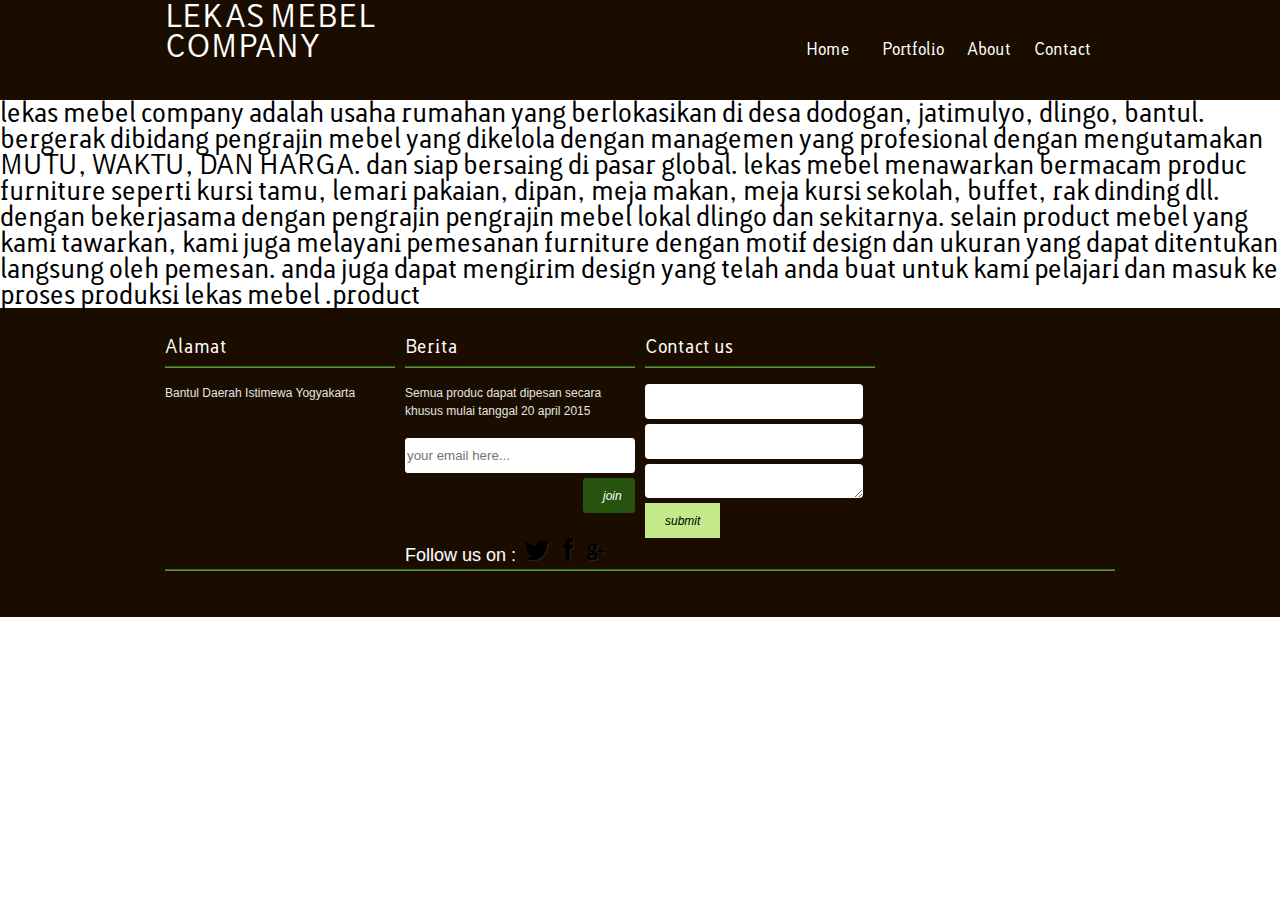
<file: main.html>
<html>
<head>
<meta charset="utf-8">
<meta charset="utf-8">
<meta name="keywords" content="keyword1,keyword2"/>
<link rel="stylesheet" href="nivo-slider/default/default.css" type="text/css" media="screen" />
<link rel="stylesheet" href="nivo-slider/default/nivo-slider.css" type="text/css" media="screen" />

<link  href="css/screen.css" media="screen" rel="stylesheet"/>
<link  href="css/style.css" media="screen" rel="stylesheet"/>


<body>
<div ng-app="myApp" id="header_wrapper">
	<header class="container">
		<h1 class="span-6">LEKAS MEBEL COMPANY</h1>
		
		<nav class=" span-12 last right">
			<ul class="right">
				<li class="active"><a class="p_text_color" href="index.html">Home</a></li>
				<li><a href="#!"portfolio>Portfolio</a></li>
				<li><a href="About.html">About</a></li>
				<li><a href="contact.html">Contact</a></li>
			</ul>
		</nav>
	</header>
</div>


	  	<div class="col-md-4 artikel">
	  		<div>
	  			<h1>lekas mebel company adalah usaha rumahan yang berlokasikan di desa dodogan, jatimulyo, dlingo, bantul. bergerak dibidang pengrajin mebel yang dikelola dengan managemen yang profesional dengan mengutamakan MUTU, WAKTU, DAN HARGA. dan siap bersaing di pasar global. lekas mebel menawarkan bermacam produc furniture seperti kursi tamu, lemari pakaian, dipan, meja makan, meja kursi sekolah, buffet, rak dinding dll. dengan bekerjasama dengan pengrajin pengrajin mebel lokal dlingo dan sekitarnya. selain product mebel yang kami tawarkan, kami juga melayani pemesanan furniture dengan motif design dan ukuran yang dapat ditentukan langsung oleh pemesan. anda juga dapat mengirim design yang telah anda buat untuk kami pelajari dan masuk ke proses produksi lekas mebel
	  			.product  </h1>	  			
	  	</div>
	  </div>
	</head>


	<footer class="clearfix">
		<div class="container">
			<div class="about span-6">
				<h3>Alamat</h3><hr />
				<p>Bantul Daerah Istimewa Yogyakarta</p>
				

			</div>
			
			<div id="newsletter" class="span-6">
			<h3>Berita</h3><hr />
				<p>Semua produc dapat dipesan secara khusus mulai tanggal 20 april 2015</p>
				<form action="#" class="clearfix">
					<div class="newsletter_textfield_wrapper">
						<input type="text" name="newsletter" placeholder="your email here..." width="70%" class="left" />
						<input type="submit" value="join" width="30%" class="right" />
					</div>
				</form>
				<div class="social_icons">Follow us on :
					<a href="">
						<img src="images/tweeter.png" alt=""></img></a>
					<a href="">
						<img src="images/facebook.png" alt=""></img></a>
					<a href="">
						<img src="images/gplus.png" alt=""></img></a></div>
			</div>
			<div id="footer_form" class="span-6 last clearfix">
				<h3>Contact us</h3><hr />
				<form action="#">
					<div class="row">
						<input type="text" name="name" class="span-6 last" /></div>
					<div class="row">
						<input type="text" name="email" class="span-6 last" /></div>
					<div class="row">
						<textarea name="message"  class="span-6 last" ></textarea></div>
					<div><input type="submit" value="submit" class="left" /></div>
				</form>


			</div><hr />

			</div></div>
	</footer>
</file>
<file: nivo-slider/default/default.css>
/*
Skin Name: Nivo Slider Default Theme
Skin URI: http://nivo.dev7studios.com
Description: The default skin for the Nivo Slider.
Version: 1.3
Author: Gilbert Pellegrom
Author URI: http://dev7studios.com
Supports Thumbs: true
*/

.theme-default .nivoSlider {
	position:relative;
	background:#fff url(loading.gif) no-repeat 50% 50%;
    margin-bottom:10px;
    -webkit-box-shadow: 0px 1px 5px 0px #4a4a4a;
    -moz-box-shadow: 0px 1px 5px 0px #4a4a4a;
    box-shadow: 0px 1px 5px 0px #4a4a4a;
}
.theme-default .nivoSlider img {
	position:absolute;
	top:0px;
	left:0px;
	display:none;
}
.theme-default .nivoSlider a {
	border:0;
	display:block;
}

.theme-default .nivo-controlNav {
	text-align: center;
	padding: 20px 0;
}
.theme-default .nivo-controlNav a {
	display:inline-block;
	width:22px;
	height:22px;
	background:url(bullets.png) no-repeat;
	text-indent:-9999px;
	border:0;
	margin: 0 2px;
}
.theme-default .nivo-controlNav a.active {
	background-position:0 -22px;
}

.theme-default .nivo-directionNav a {
	display:block;
	width:30px;
	height:30px;
	background:url(arrows.png) no-repeat;
	text-indent:-9999px;
	border:0;
	opacity: 0;
	-webkit-transition: all 200ms ease-in-out;
    -moz-transition: all 200ms ease-in-out;
    -o-transition: all 200ms ease-in-out;
    transition: all 200ms ease-in-out;
}
.theme-default:hover .nivo-directionNav a { opacity: 1; }
.theme-default a.nivo-nextNav {
	background-position:-30px 0;
	right:15px;
}
.theme-default a.nivo-prevNav {
	left:15px;
}

.theme-default .nivo-caption {
    font-family: Helvetica, Arial, sans-serif;
}
.theme-default .nivo-caption a {
    color:#fff;
    border-bottom:1px dotted #fff;
}
.theme-default .nivo-caption a:hover {
    color:#fff;
}

.theme-default .nivo-controlNav.nivo-thumbs-enabled {
	width: 100%;
}
.theme-default .nivo-controlNav.nivo-thumbs-enabled a {
	width: auto;
	height: auto;
	background: none;
	margin-bottom: 5px;
}
.theme-default .nivo-controlNav.nivo-thumbs-enabled img {
	display: block;
	width: 120px;
	height: auto;
}
</file>
<file: css/screen.css>
/* -----------------------------------------------------------------------


 Blueprint CSS Framework 1.0.1
 http://blueprintcss.org

   * Copyright (c) 2007-Present. See LICENSE for more info.
   * See README for instructions on how to use Blueprint.
   * For credits and origins, see AUTHORS.
   * This is a compressed file. See the sources in the 'src' directory.

----------------------------------------------------------------------- */

/* reset.css */
html {margin:0;padding:0;border:0;}
body, div, span, object, iframe, h1, h2, h3, h4, h5, h6, p, blockquote, pre, a, abbr, acronym, address, code, del, dfn, em, img, q, dl, dt, dd, ol, ul, li, fieldset, form, label, legend, table, caption, tbody, tfoot, thead, tr, th, td, article, aside, dialog, figure, footer, header, hgroup, nav, section {margin:0;padding:0;border:0;font-size:100%;font:inherit;vertical-align:baseline;}
article, aside, details, figcaption, figure, dialog, footer, header, hgroup, menu, nav, section {display:block;}
body {line-height:1.5;}
table {border-collapse:separate;border-spacing:0;}
caption, th, td {text-align:left;font-weight:normal;float:none !important;}
table, th, td {vertical-align:middle;}
blockquote:before, blockquote:after, q:before, q:after {content:'';}
blockquote, q {quotes:"" "";}
a img {border:none;}
:focus {outline:0;}

/* typography.css */
html {font-size:100.01%;}
h1, h2, h3, h4, h5, h6 {font-weight:normal;}
h1 {font-size:2em;line-height:1;}
h2 {font-size:1.6em;}
h3 {font-size:1.4em;line-height:1;}
h4 {font-size:1.2em;line-height:1.25;}
h5 {font-size:1em;font-weight:bold;}
h6 {font-size:1em;font-weight:bold;}
h1 img, h2 img, h3 img, h4 img, h5 img, h6 img {margin:0;}
p {margin:0 0 1.5em;}
.left {float:left !important;}
p .left {margin:1.5em 1.5em 1.5em 0;padding:0;}
.right {float:right !important;}
p .right {margin:1.5em 0 1.5em 1.5em;padding:0;}
a:focus, a:hover {color:#09f;}
a {color:#06c;text-decoration:underline;}
blockquote {margin:1.5em;color:#666;font-style:italic;}
strong, dfn {font-weight:bold;}
em, dfn {font-style:italic;}
sup, sub {line-height:0;}
abbr, acronym {border-bottom:1px dotted #666;}
address {margin:0 0 1.5em;font-style:italic;}
del {color:#666;}
pre {margin:1.5em 0;white-space:pre;}
pre, code, tt {font:1em 'andale mono', 'lucida console', monospace;line-height:1.5;}
li ul, li ol {margin:0;}
ul, ol {margin:0 1.5em 1.5em 0;padding-left:1.5em;}
ul {list-style-type:disc;}
ol {list-style-type:decimal;}
dl {margin:0 0 1.5em 0;}
dl dt {font-weight:bold;}
dd {margin-left:1.5em;}
table {margin-bottom:1.4em;width:100%;}
th {font-weight:bold;}
thead th {background:#c3d9ff;}
th, td, caption {padding:4px 10px 4px 5px;}
tfoot {font-style:italic;}
caption {background:#eee;}
.small {font-size:.8em;margin-bottom:1.875em;line-height:1.875em;}
.large {font-size:1.2em;line-height:2.5em;margin-bottom:1.25em;}
.hide {display:none;}
.quiet {color:#666;}
.loud {color:#000;}
.highlight {background:#ff0;}
.added {background:#060;color:#fff;}
.removed {background:#900;color:#fff;}
.first {margin-left:0;padding-left:0;}
.last {margin-right:0;padding-right:0;}
.top {margin-top:0;padding-top:0;}
.bottom {margin-bottom:0;padding-bottom:0;}

/* grid.css */
.container {width:950px;margin:0 auto;}
.column, .span-1, .span-2, .span-3, .span-4, .span-5, .span-6, .span-7, .span-8, .span-9, .span-10, .span-11, .span-12, .span-13, .span-14, .span-15, .span-16, .span-17, .span-18, .span-19, .span-20, .span-21, .span-22, .span-23, .span-24 {float:left;margin-right:10px;}
.last {margin-right:0;}
.span-1 {width:30px;}
.span-2 {width:70px;}
.span-3 {width:110px;}
.span-4 {width:150px;}
.span-5 {width:190px;}
.span-6 {width:230px;}
.span-7 {width:270px;}
.span-8 {width:310px;}
.span-9 {width:350px;}
.span-10 {width:390px;}
.span-11 {width:430px;}
.span-12 {width:470px;}
.span-13 {width:510px;}
.span-14 {width:550px;}
.span-15 {width:590px;}
.span-16 {width:630px;}
.span-17 {width:670px;}
.span-18 {width:710px;}
.span-19 {width:750px;}
.span-20 {width:790px;}
.span-21 {width:830px;}
.span-22 {width:870px;}
.span-23 {width:910px;}
.span-24 {width:950px;margin-right:0;}
input.span-1, textarea.span-1, input.span-2, textarea.span-2, input.span-3, textarea.span-3, input.span-4, textarea.span-4, input.span-5, textarea.span-5, input.span-6, textarea.span-6, input.span-7, textarea.span-7, input.span-8, textarea.span-8, input.span-9, textarea.span-9, input.span-10, textarea.span-10, input.span-11, textarea.span-11, input.span-12, textarea.span-12, input.span-13, textarea.span-13, input.span-14, textarea.span-14, input.span-15, textarea.span-15, input.span-16, textarea.span-16, input.span-17, textarea.span-17, input.span-18, textarea.span-18, input.span-19, textarea.span-19, input.span-20, textarea.span-20, input.span-21, textarea.span-21, input.span-22, textarea.span-22, input.span-23, textarea.span-23, input.span-24, textarea.span-24 {border-left-width:1px;border-right-width:1px;padding-left:5px;padding-right:5px;}
input.span-1, textarea.span-1 {width:18px;}
input.span-2, textarea.span-2 {width:58px;}
input.span-3, textarea.span-3 {width:98px;}
input.span-4, textarea.span-4 {width:138px;}
input.span-5, textarea.span-5 {width:178px;}
input.span-6, textarea.span-6 {width:218px;}
input.span-7, textarea.span-7 {width:258px;}
input.span-8, textarea.span-8 {width:298px;}
input.span-9, textarea.span-9 {width:338px;}
input.span-10, textarea.span-10 {width:378px;}
input.span-11, textarea.span-11 {width:418px;}
input.span-12, textarea.span-12 {width:458px;}
input.span-13, textarea.span-13 {width:498px;}
input.span-14, textarea.span-14 {width:538px;}
input.span-15, textarea.span-15 {width:578px;}
input.span-16, textarea.span-16 {width:618px;}
input.span-17, textarea.span-17 {width:658px;}
input.span-18, textarea.span-18 {width:698px;}
input.span-19, textarea.span-19 {width:738px;}
input.span-20, textarea.span-20 {width:778px;}
input.span-21, textarea.span-21 {width:818px;}
input.span-22, textarea.span-22 {width:858px;}
input.span-23, textarea.span-23 {width:898px;}
input.span-24, textarea.span-24 {width:938px;}
.append-1 {padding-right:40px;}
.append-2 {padding-right:80px;}
.append-3 {padding-right:120px;}
.append-4 {padding-right:160px;}
.append-5 {padding-right:200px;}
.append-6 {padding-right:240px;}
.append-7 {padding-right:280px;}
.append-8 {padding-right:320px;}
.append-9 {padding-right:360px;}
.append-10 {padding-right:400px;}
.append-11 {padding-right:440px;}
.append-12 {padding-right:480px;}
.append-13 {padding-right:520px;}
.append-14 {padding-right:560px;}
.append-15 {padding-right:600px;}
.append-16 {padding-right:640px;}
.append-17 {padding-right:680px;}
.append-18 {padding-right:720px;}
.append-19 {padding-right:760px;}
.append-20 {padding-right:800px;}
.append-21 {padding-right:840px;}
.append-22 {padding-right:880px;}
.append-23 {padding-right:920px;}
.prepend-1 {padding-left:40px;}
.prepend-2 {padding-left:80px;}
.prepend-3 {padding-left:120px;}
.prepend-4 {padding-left:160px;}
.prepend-5 {padding-left:200px;}
.prepend-6 {padding-left:240px;}
.prepend-7 {padding-left:280px;}
.prepend-8 {padding-left:320px;}
.prepend-9 {padding-left:360px;}
.prepend-10 {padding-left:400px;}
.prepend-11 {padding-left:440px;}
.prepend-12 {padding-left:480px;}
.prepend-13 {padding-left:520px;}
.prepend-14 {padding-left:560px;}
.prepend-15 {padding-left:600px;}
.prepend-16 {padding-left:640px;}
.prepend-17 {padding-left:680px;}
.prepend-18 {padding-left:720px;}
.prepend-19 {padding-left:760px;}
.prepend-20 {padding-left:800px;}
.prepend-21 {padding-left:840px;}
.prepend-22 {padding-left:880px;}
.prepend-23 {padding-left:920px;}
.border {padding-right:4px;margin-right:5px;border-right:1px solid #ddd;}
.colborder {padding-right:24px;margin-right:25px;border-right:1px solid #ddd;}
.pull-1 {margin-left:-40px;}
.pull-2 {margin-left:-80px;}
.pull-3 {margin-left:-120px;}
.pull-4 {margin-left:-160px;}
.pull-5 {margin-left:-200px;}
.pull-6 {margin-left:-240px;}
.pull-7 {margin-left:-280px;}
.pull-8 {margin-left:-320px;}
.pull-9 {margin-left:-360px;}
.pull-10 {margin-left:-400px;}
.pull-11 {margin-left:-440px;}
.pull-12 {margin-left:-480px;}
.pull-13 {margin-left:-520px;}
.pull-14 {margin-left:-560px;}
.pull-15 {margin-left:-600px;}
.pull-16 {margin-left:-640px;}
.pull-17 {margin-left:-680px;}
.pull-18 {margin-left:-720px;}
.pull-19 {margin-left:-760px;}
.pull-20 {margin-left:-800px;}
.pull-21 {margin-left:-840px;}
.pull-22 {margin-left:-880px;}
.pull-23 {margin-left:-920px;}
.pull-24 {margin-left:-960px;}
.pull-1, .pull-2, .pull-3, .pull-4, .pull-5, .pull-6, .pull-7, .pull-8, .pull-9, .pull-10, .pull-11, .pull-12, .pull-13, .pull-14, .pull-15, .pull-16, .pull-17, .pull-18, .pull-19, .pull-20, .pull-21, .pull-22, .pull-23, .pull-24 {float:left;position:relative;}
.push-1 {margin:0 -40px 1.5em 40px;}
.push-2 {margin:0 -80px 1.5em 80px;}
.push-3 {margin:0 -120px 1.5em 120px;}
.push-4 {margin:0 -160px 1.5em 160px;}
.push-5 {margin:0 -200px 1.5em 200px;}
.push-6 {margin:0 -240px 1.5em 240px;}
.push-7 {margin:0 -280px 1.5em 280px;}
.push-8 {margin:0 -320px 1.5em 320px;}
.push-9 {margin:0 -360px 1.5em 360px;}
.push-10 {margin:0 -400px 1.5em 400px;}
.push-11 {margin:0 -440px 1.5em 440px;}
.push-12 {margin:0 -480px 1.5em 480px;}
.push-13 {margin:0 -520px 1.5em 520px;}
.push-14 {margin:0 -560px 1.5em 560px;}
.push-15 {margin:0 -600px 1.5em 600px;}
.push-16 {margin:0 -640px 1.5em 640px;}
.push-17 {margin:0 -680px 1.5em 680px;}
.push-18 {margin:0 -720px 1.5em 720px;}
.push-19 {margin:0 -760px 1.5em 760px;}
.push-20 {margin:0 -800px 1.5em 800px;}
.push-21 {margin:0 -840px 1.5em 840px;}
.push-22 {margin:0 -880px 1.5em 880px;}
.push-23 {margin:0 -920px 1.5em 920px;}
.push-24 {margin:0 -960px 1.5em 960px;}
.push-1, .push-2, .push-3, .push-4, .push-5, .push-6, .push-7, .push-8, .push-9, .push-10, .push-11, .push-12, .push-13, .push-14, .push-15, .push-16, .push-17, .push-18, .push-19, .push-20, .push-21, .push-22, .push-23, .push-24 {float:left;position:relative;}
div.prepend-top, .prepend-top {margin-top:1.5em;}
div.append-bottom, .append-bottom {margin-bottom:1.5em;}
.box {padding:1.5em;margin-bottom:1.5em;background:#e5eCf9;}
hr {background:#ddd;color:#ddd;clear:both;float:none;width:100%;height:1px;margin:0 0 17px;border:none;}
hr.space {background:#fff;color:#fff;visibility:hidden;}
.clearfix:after, .container:after {content:"\0020";display:block;height:0;clear:both;visibility:hidden;overflow:hidden;}
.clearfix, .container {display:block;}
.clear {clear:both;}
</file>
<file: css/style.css>
a:link{
	text-decoration: none;
}
ul{
	list-style-type: none;
}
@font-face {
	font-family: 'cFont';
	src: url('LACURG.TTF') format('truetype');
	font-weight: normal;
	font-style: normal;	
}

h1, h2, h3 ,h4, h5, h6, nav{
	font-family: "Lacuna Regular",cFont , "Times New Roman", Verdana, sans-serif;
}
body a{
		color:brown;
}
body{
	font-family: arial;
}
/*##########################################################*/

header,nav{

}
#header_wrapper{
	background-color:#1a0d00;
	height: 100px;
}
header h1{
	font-size: 30px;
	 color: #fff;
	padding-top: 2px;
}
header img{
	margin-top: 10px;
}

/*##########################################################*/
nav,nav ul{
	height: 100px;
}
nav ul li{
	display: inline-block;
	margin-left: 20px;
	padding:38px 0px;
}
nav ul li a{
	font-size: 16px; 
	color: white;
}
nav ul li.active a{
	color: #40ff0;
}
nav ul li.active{ background-color:;padding-left:10px;padding-right:10px; }
nav ul li a:hover{color: #fff}

/*##########################################################*/
#slider_wrapper {
	width: 100%;
	height: 378px;
	padding: 1px ;
	background-color:#574029 ;
	-webkit-box-shadow: inset 0 2px 3px rgba(0,0,0,.25);
	-moz-box-shadow: inset 0 2px 3px rgba(0,0,0,.25);
	box-shadow: inset 0 2px 3px rgba(0,0,0,.25); 
}
#slider{

}

.nivo-controlNav{
	display: none;
}
/*##########################################################*/
#three_parags{
	margin: 65px 0;
}
.one_parag{
	text-align: center;
}
.one_parag .icon_h2_wrapper{
	width: 150px;
	height: 126px;
	padding-top: 20px;
	background-color: #4d3319;
	margin: 0 auto 20px;
}
.one_parag h2{
	color: white;
	font-size: 18px;
	margin-top: 15px;
}
.one_parag p{
	font-size: 14px; 
	color: #6f6f6f;
	padding: 0 20px;
}
/*############################################################*/
#recents{
	padding:30px 0px;
	 background-color: #blanchedalmond;
	  border: solid 1px #ededed;
}

#recents h2{
	font-size: 20px; 
	color: #515151;
}
#recents h3{
	font-size: 18px;
	margin-bottom: 15px;
}
#from_blog p{
	font-size: 12px; color: #808080;
	padding-right: 20px;
}
#from_blog img{
	float: left;
	margin-right: 15px;
	border: 2px solid  #ededed;
}
#from_portfolio p{
	font-size: 14px; 
	color: #808080;
	margin-top: 20px;
	text-align: right;
}
#recents hr{
	background-color: #ededed;
	margin: 15px 0 20px;
}
/*##########################################################*/
footer{
	background: #1a0d00  repeat top left;
	padding: 30px 0;
	font-size: 12px; color: #e4e4e4;
}
footer h3{
	color: #fff;
	margin-bottom: 10px;
	font-size: 18px;
}
footer a{
	color: #c4ea8c;
}
footer input,footer textarea{
	border: none;
	border-radius: 4px;
	margin-bottom: 5px;
}
footer input{
	height: 35px;
}

footer .one_tweet *{
	padding: 0;
	margin: 0;
}
footer #newsletter .newsletter_textfield_wrapper
{
	width: 230px;
	height: 35px;
	-webkit-border-radius: 3px/4px;
	-moz-border-radius: 3px/4px;
	border-radius: 3px/4px;
	background-color: #fff;
}
footer #newsletter input[type="submit"]
{
	color: white;
	width: 52px;
	height: 35px;
	-webkit-border-radius: 3px/4px;
	-moz-border-radius: 3px/4px;
	border-radius: 3px/4px;
	background-color: #26540f;
}
footer form input[type="submit"]{
	padding: 10px 20px;
	background-color: #c4ea8c;
	color: #ffffff;
	font-size: 12px;
	border-radius: 0px;
	display: block;
	cursor: pointer;
	font-style: italic; 
	color: #000;
}

footer .one_tweet .date{
	margin-bottom: 15px;
	color: #bebebe;
}
footer hr{
	background-color: #336b0a;
	box-shadow: 0 1px #608d47 ;
	margin-top: 1px;
}
footer .social_icons{
	margin-top: 20px;
	font-size: 18px; color: #fff; text-shadow: 1px 1px rgba(255,255,255,.09);
}
footer .social_icons img{
	padding: 0px 5px 0 3px;
}
footer .social_icons a img:hover{
	background-color: #c4ea8c;
}
footer .copyright_info{
	color: #26540f; text-shadow: 1px 1px rgba(255,255,255,.09);
}

/*##########################################################*/
.artikel{
	font-size: small;
}
</file>
